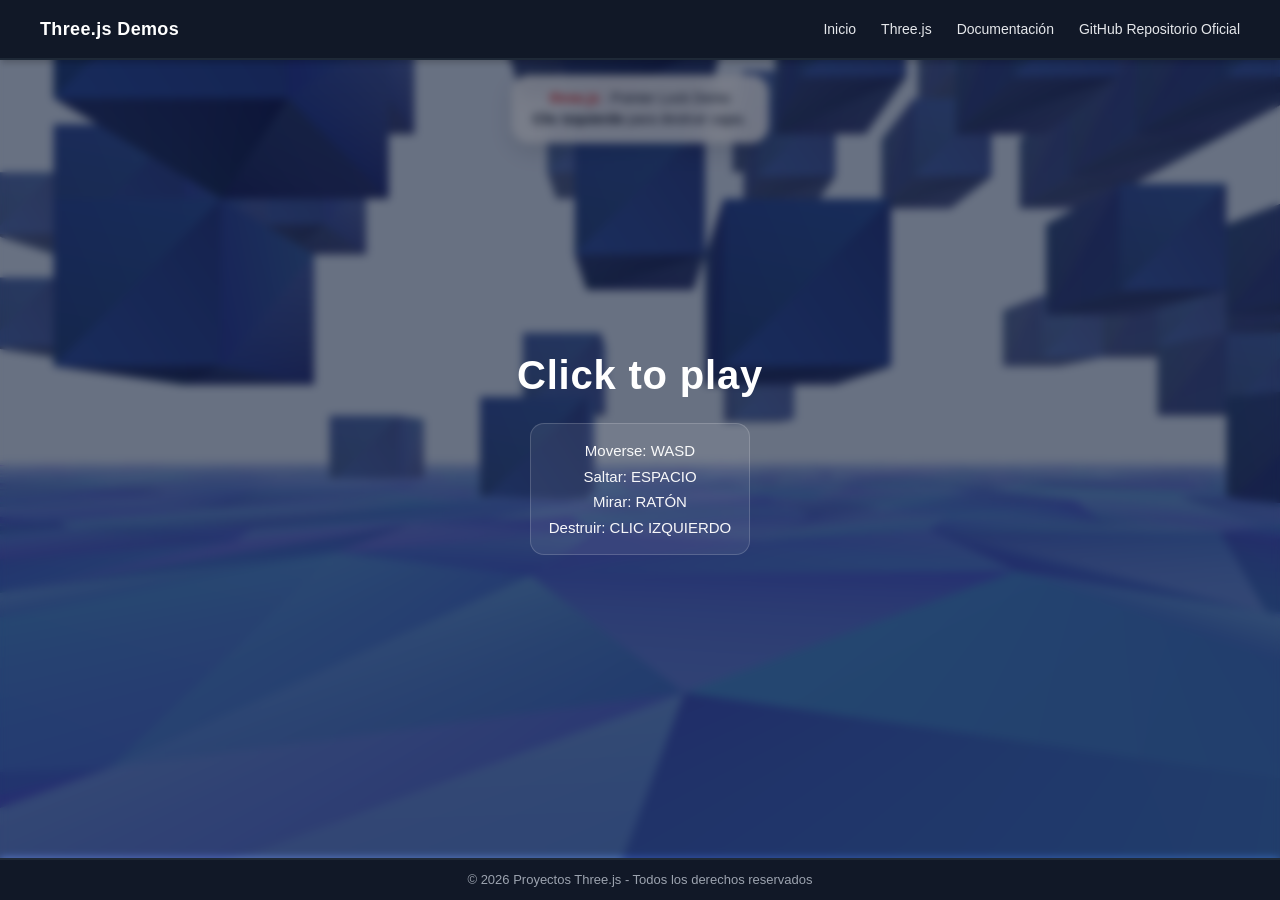
<file: pointerlock.html>
<!DOCTYPE html>
<html lang="en">
<head>
  <meta charset="utf-8">
  <title>three.js - pointerlock controls</title>
  <meta name="viewport" content="width=device-width, user-scalable=no, minimum-scale=1.0, maximum-scale=1.0">

  <link rel="stylesheet" href="./assets/css/main.css">
  <link rel="icon" href="data:image/svg+xml,<svg xmlns=%22http://www.w3.org/2000/svg%22 viewBox=%220 0 100 100%22><text y=%22.9em%22 font-size=%2290%22>🧊</text></svg>">

  <style>
    #blocker {
      position: absolute;
      inset: 0;
      background: rgba(15, 23, 42, 0.55);
      z-index: 15; 
    }

    #instructions {
      width: 100%;
      height: 100%;
      display: flex;
      flex-direction: column;
      justify-content: center;
      align-items: center;
      text-align: center;
      font-size: 15px;
      cursor: pointer;
      color: white;
      font-family: "Segoe UI", Tahoma, Geneva, Verdana, sans-serif;
      backdrop-filter: blur(4px);
      -webkit-backdrop-filter: blur(4px);
    }

    #instructions p {
      margin: 8px 0;
    }

    #instructions .title {
      font-size: 40px;
      font-weight: 700;
      letter-spacing: 0.02em;
    }

    #instructions .hint {
      font-size: 15px;
      line-height: 1.7;
      opacity: 0.96;
      background: rgba(255, 255, 255, 0.08);
      border: 1px solid rgba(255, 255, 255, 0.18);
      padding: 14px 18px;
      border-radius: 14px;
      margin-top: 10px;
    }

    /* MIRA EN PANTALLA */
    #crosshair {
      position: absolute;
      top: 50%;
      left: 50%;
      width: 6px;
      height: 6px;
      background-color: white;
      border-radius: 50%;
      transform: translate(-50%, -50%);
      z-index: 10;
      pointer-events: none; 
      box-shadow: 0 0 4px rgba(0,0,0,0.8);
      display: none; 
    }
  </style>
</head>

<body>

  <nav class="custom-navbar">
    <div class="nav-brand">Three.js Demos</div>
    <div class="nav-links">
      <a href="./index.html">Inicio</a>
      <a href="https://threejs.org" target="_blank" rel="noopener">Three.js</a>
      <a href="https://threejs.org/docs/" target="_blank" rel="noopener">Documentación</a>
      <a href="https://github.com/mrdoob/three.js/" target="_blank" rel="noopener">GitHub Repositorio Oficial</a>
    </div>
  </nav>
  <div id="info">
    <a href="https://threejs.org" target="_blank" rel="noopener">three.js</a>
    · Pointer Lock Demo<br>
    <strong>Clic Izquierdo</strong> para destruir cajas.
  </div>

  <div id="crosshair"></div>

  <div id="blocker">
    <div id="instructions">
      <p class="title">Click to play</p>
      <p class="hint">
        Moverse: WASD<br>
        Saltar: ESPACIO<br>
        Mirar: RATÓN<br>
        Destruir: CLIC IZQUIERDO
      </p>
    </div>
  </div>

  <footer class="custom-footer">
    &copy; 2026 Proyectos Three.js - Todos los derechos reservados
  </footer>
  <script type="importmap">
  {
    "imports": {
      "three": "./assets/build/three.module.js",
      "three/addons/": "./assets/jsm/"
    }
  }
  </script>

  <script type="module">
    import * as THREE from 'three';
    import { PointerLockControls } from 'three/addons/controls/PointerLockControls.js';

    let camera, scene, renderer, controls;
    const objects = [];

    // Raycaster para la gravedad (suelo)
    let raycaster;
    // Raycaster EXCLUSIVO para destruir bloques (evita que se rompa la gravedad)
    const shootRaycaster = new THREE.Raycaster();

    let moveForward = false;
    let moveBackward = false;
    let moveLeft = false;
    let moveRight = false;
    let canJump = false;

    let prevTime = performance.now();
    const velocity = new THREE.Vector3();
    const direction = new THREE.Vector3();
    const vertex = new THREE.Vector3();
    const color = new THREE.Color();

    init();

    function init() {
      camera = new THREE.PerspectiveCamera(75, window.innerWidth / window.innerHeight, 1, 1000);
      camera.position.y = 10;

      scene = new THREE.Scene();
      scene.background = new THREE.Color(0xd6e0ee);
      scene.fog = new THREE.Fog(0xd6e0ee, 0, 550);

      const light = new THREE.HemisphereLight(0xffffff, 0x445577, 1.8);
      light.position.set(0.5, 1, 0.75);
      scene.add(light);

      controls = new PointerLockControls(camera, document.body);

      const blocker = document.getElementById('blocker');
      const instructions = document.getElementById('instructions');
      const crosshair = document.getElementById('crosshair');

      instructions.addEventListener('click', function () {
        controls.lock();
      });

      controls.addEventListener('lock', function () {
        instructions.style.display = 'none';
        blocker.style.display = 'none';
        crosshair.style.display = 'block'; 
      });

      controls.addEventListener('unlock', function () {
        blocker.style.display = 'block';
        instructions.style.display = '';
        crosshair.style.display = 'none'; 
      });

      scene.add(controls.object);

      // --- DISPARO CORREGIDO ---
      window.addEventListener('click', () => {
        if (controls.isLocked) {
          // Usamos el raycaster dedicado para disparar, sin afectar el de la gravedad
          shootRaycaster.setFromCamera(new THREE.Vector2(0, 0), camera);
          const intersects = shootRaycaster.intersectObjects(objects, false);
          
          if (intersects.length > 0) {
            const targetObject = intersects[0].object;
            scene.remove(targetObject); // Lo borra visualmente
            
            // Lo borra de la lista de colisiones
            const index = objects.indexOf(targetObject);
            if (index > -1) {
              objects.splice(index, 1);
            }
          }
        }
      });

      const onKeyDown = function (event) {
        switch (event.code) {
          case 'ArrowUp':
          case 'KeyW': moveForward = true; break;
          case 'ArrowLeft':
          case 'KeyA': moveLeft = true; break;
          case 'ArrowDown':
          case 'KeyS': moveBackward = true; break;
          case 'ArrowRight':
          case 'KeyD': moveRight = true; break;
          case 'Space':
            if (canJump === true) velocity.y += 350;
            canJump = false;
            break;
        }
      };

      const onKeyUp = function (event) {
        switch (event.code) {
          case 'ArrowUp':
          case 'KeyW': moveForward = false; break;
          case 'ArrowLeft':
          case 'KeyA': moveLeft = false; break;
          case 'ArrowDown':
          case 'KeyS': moveBackward = false; break;
          case 'ArrowRight':
          case 'KeyD': moveRight = false; break;
        }
      };

      document.addEventListener('keydown', onKeyDown);
      document.addEventListener('keyup', onKeyUp);

      // Raycaster exclusivo para detectar el suelo
      raycaster = new THREE.Raycaster(new THREE.Vector3(), new THREE.Vector3(0, -1, 0), 0, 10);

      // PISO
      let floorGeometry = new THREE.PlaneGeometry(2000, 2000, 100, 100);
      floorGeometry.rotateX(-Math.PI / 2);
      let position = floorGeometry.attributes.position;
      for (let i = 0, l = position.count; i < l; i++) {
        vertex.fromBufferAttribute(position, i);
        vertex.x += Math.random() * 20 - 10;
        vertex.y += Math.random() * 2;
        vertex.z += Math.random() * 20 - 10;
        position.setXYZ(i, vertex.x, vertex.y, vertex.z);
      }
      floorGeometry = floorGeometry.toNonIndexed();
      position = floorGeometry.attributes.position;
      const colorsFloor = [];
      for (let i = 0, l = position.count; i < l; i++) {
        color.setHSL(Math.random() * 0.08 + 0.58, 0.55, Math.random() * 0.15 + 0.45, THREE.SRGBColorSpace);
        colorsFloor.push(color.r, color.g, color.b);
      }
      floorGeometry.setAttribute('color', new THREE.Float32BufferAttribute(colorsFloor, 3));
      const floorMaterial = new THREE.MeshBasicMaterial({ vertexColors: true });
      const floor = new THREE.Mesh(floorGeometry, floorMaterial);
      scene.add(floor);

      // CAJAS
      const boxGeometry = new THREE.BoxGeometry(20, 20, 20).toNonIndexed();
      position = boxGeometry.attributes.position;
      const colorsBox = [];
      for (let i = 0, l = position.count; i < l; i++) {
        color.setHSL(Math.random() * 0.05 + 0.60, 0.65, Math.random() * 0.25 + 0.35, THREE.SRGBColorSpace);
        colorsBox.push(color.r, color.g, color.b);
      }
      boxGeometry.setAttribute('color', new THREE.Float32BufferAttribute(colorsBox, 3));

      for (let i = 0; i < 500; i++) {
        const boxMaterial = new THREE.MeshPhongMaterial({
          specular: 0xffffff,
          flatShading: true,
          vertexColors: true
        });
        const box = new THREE.Mesh(boxGeometry, boxMaterial);
        box.position.x = Math.floor(Math.random() * 20 - 10) * 20;
        box.position.y = Math.floor(Math.random() * 20) * 20 + 10;
        box.position.z = Math.floor(Math.random() * 20 - 10) * 20;
        scene.add(box);
        objects.push(box); 
      }

      renderer = new THREE.WebGLRenderer({ antialias: true });
      renderer.setPixelRatio(window.devicePixelRatio);
      renderer.setSize(window.innerWidth, window.innerHeight);
      renderer.setAnimationLoop(animate);
      document.body.appendChild(renderer.domElement);

      window.addEventListener('resize', onWindowResize);
    }

    function onWindowResize() {
      camera.aspect = window.innerWidth / window.innerHeight;
      camera.updateProjectionMatrix();
      renderer.setSize(window.innerWidth, window.innerHeight);
    }

    function animate() {
      const time = performance.now();

      if (controls.isLocked === true) {
        
        // 1. Detección de salto (Gravedad)
        raycaster.ray.origin.copy(controls.object.position);
        raycaster.ray.origin.y -= 10;
        const intersections = raycaster.intersectObjects(objects, false);
        const onObject = intersections.length > 0;

        const delta = (time - prevTime) / 1000;

        // 2. Fricción y descenso natural
        velocity.x -= velocity.x * 10.0 * delta;
        velocity.z -= velocity.z * 10.0 * delta;
        velocity.y -= 9.8 * 100.0 * delta;

        direction.z = Number(moveForward) - Number(moveBackward);
        direction.x = Number(moveRight) - Number(moveLeft);
        direction.normalize();

        // 3. Aceleración del teclado (Se aplica ANTES de verificar paredes)
        if (moveForward || moveBackward) velocity.z -= direction.z * 400.0 * delta;
        if (moveLeft || moveRight) velocity.x -= direction.x * 400.0 * delta;

        // 4. --- COLISIONES HORIZONTALES CORREGIDAS ---
        const pos = controls.object.position.clone();
        pos.y -= 5; // Bajamos el rayo al nivel de los pies para detectar mejor

        const dirForward = new THREE.Vector3();
        controls.object.getWorldDirection(dirForward);
        dirForward.y = 0;
        dirForward.normalize();
        const dirRight = new THREE.Vector3().crossVectors(controls.object.up, dirForward).normalize();

        const collisionDist = 12;

        // Si vamos hacia adelante (z local es negativo) y chocamos, frenamos z
        if (velocity.z < 0) {
          const rayF = new THREE.Raycaster(pos, dirForward, 0, collisionDist);
          if (rayF.intersectObjects(objects, false).length > 0) velocity.z = 0;
        }
        // Si vamos hacia atrás
        if (velocity.z > 0) {
          const rayB = new THREE.Raycaster(pos, dirForward.clone().negate(), 0, collisionDist);
          if (rayB.intersectObjects(objects, false).length > 0) velocity.z = 0;
        }
        // Si vamos a la derecha
        if (velocity.x > 0) {
          const rayR = new THREE.Raycaster(pos, dirRight, 0, collisionDist);
          if (rayR.intersectObjects(objects, false).length > 0) velocity.x = 0;
        }
        // Si vamos a la izquierda
        if (velocity.x < 0) {
          const rayL = new THREE.Raycaster(pos, dirRight.clone().negate(), 0, collisionDist);
          if (rayL.intersectObjects(objects, false).length > 0) velocity.x = 0;
        }

        // 5. Aplicar salto si tocamos algo
        if (onObject === true) {
          velocity.y = Math.max(0, velocity.y);
          canJump = true;
        }

        // 6. Aplicar movimiento final a la cámara
        controls.moveRight(-velocity.x * delta);
        controls.moveForward(-velocity.z * delta);
        controls.object.position.y += velocity.y * delta;

        // Limite del piso base
        if (controls.object.position.y < 10) {
          velocity.y = 0;
          controls.object.position.y = 10;
          canJump = true;
        }
      }

      prevTime = time;
      renderer.render(scene, camera);
    }
  </script>
</body>
</html>
</file>
<file: assets/css/main.css>
html, body {
	margin: 0;
	width: 100%;
	height: 100%;
	overflow: hidden;
}

body {
	background: linear-gradient(180deg, #dfe7f1 0%, #c9d4e2 100%);
	color: #1f2937;
	font-family: "Segoe UI", Tahoma, Geneva, Verdana, sans-serif;
	font-size: 14px;
	line-height: 1.5;
	overscroll-behavior: none;
}

canvas {
	display: block;
	outline: none;
}

#info {
	position: absolute;
	top: 14px;
	left: 50%;
	transform: translateX(-50%);
	width: auto;
	max-width: 420px;
	padding: 12px 20px;
	text-align: center;
	border-radius: 18px;
	background: rgba(255, 255, 255, 0.88);
	backdrop-filter: blur(10px);
	-webkit-backdrop-filter: blur(10px);
	color: #111827;
	box-shadow: 0 8px 22px rgba(0, 0, 0, 0.14);
	border: 1px solid rgba(255, 255, 255, 0.65);
	user-select: none;
	pointer-events: none;
	z-index: 10;
}

a {
	color: #dc2626;
	text-decoration: none;
	font-weight: 700;
	transition: all 0.2s ease;
}

a:hover {
	text-decoration: underline;
}

a,
button,
input,
select {
	pointer-events: auto;
}

button {
	cursor: pointer;
	text-transform: uppercase;
	letter-spacing: 0.04em;
	font-weight: 600;
	transition: all 0.2s ease;
}

.lil-gui {
	z-index: 20 !important;
	position: absolute !important;
	top: 90px !important;
	right: 16px !important;
	border-radius: 14px;
	overflow: hidden;
	box-shadow: 0 10px 28px rgba(0, 0, 0, 0.22);
	--background-color: rgba(21, 28, 38, 0.92);
	--text-color: #f3f4f6;
	--title-background-color: rgba(255, 255, 255, 0.08);
	--title-text-color: #ffffff;
	--widget-color: rgba(255, 255, 255, 0.12);
	--hover-color: rgba(255, 255, 255, 0.18);
}

@media all and (max-width: 640px) {
	#info {
		top: 10px;
		max-width: calc(100% - 20px);
		padding: 10px 14px;
		font-size: 13px;
	}

	.lil-gui.root {
		top: auto !important;
		right: 10px !important;
		bottom: 10px !important;
		max-height: 50%;
		max-width: 85%;
	}
}

#overlay {
	position: absolute;
	inset: 0;
	display: flex;
	align-items: center;
	justify-content: center;
	flex-direction: column;
	background: rgba(15, 23, 42, 0.72);
	color: white;
	font-size: 16px;
	z-index: 30;
}

#overlay button {
	background: rgba(255, 255, 255, 0.08);
	border: 1px solid rgba(255, 255, 255, 0.35);
	border-radius: 10px;
	color: #ffffff;
	padding: 12px 18px;
}

#overlay button:hover {
	background: rgba(255, 255, 255, 0.16);
	transform: translateY(-1px);
}

#notSupported {
	width: min(520px, calc(100% - 32px));
	margin: 20px auto 0;
	background: #dc2626;
	color: white;
	padding: 12px 16px;
	border-radius: 12px;
	text-align: center;
}
/* =========================================
   Navegación y Footer (Tema Oscuro)
   ========================================= */

.custom-navbar {
	position: absolute;
	top: 0;
	left: 0;
	width: 100%;
	height: 60px;
	background-color: #111827; /* Fondo oscuro tipo navy */
	border-bottom: 2px solid #1f2937; /* Borde sutil inferior */
	display: flex;
	justify-content: space-between; /* Separa logo de enlaces */
	align-items: center;
	padding: 0 40px; /* Espaciado a los lados */
	box-sizing: border-box; /* Evita que el padding desborde el ancho */
	z-index: 200;
	box-shadow: 0 4px 6px -1px rgba(0, 0, 0, 0.2);
}

.nav-brand {
	color: #ffffff;
	font-size: 18px;
	font-weight: 700;
	letter-spacing: 0.02em;
}

.nav-links {
	display: flex;
	gap: 25px;
}

.nav-links a {
	color: #e5e7eb;
	font-weight: 500;
	font-size: 14px;
	text-decoration: none;
	text-transform: none; /* Quitamos las mayúsculas para igualar tu imagen */
	letter-spacing: normal;
	transition: color 0.2s ease;
}

.nav-links a:hover {
	color: #ffffff;
}

.custom-footer {
	position: absolute;
	bottom: 0;
	left: 0;
	width: 100%;
	height: 40px;
	background-color: #111827;
	border-top: 2px solid #1f2937;
	display: flex;
	justify-content: center;
	align-items: center;
	z-index: 200;
	font-size: 13px;
	color: #9ca3af;
	font-weight: 400;
}

/* Ajuste preventivo para el panel de información */
#info {
	top: 75px !important; 
}
</file>
